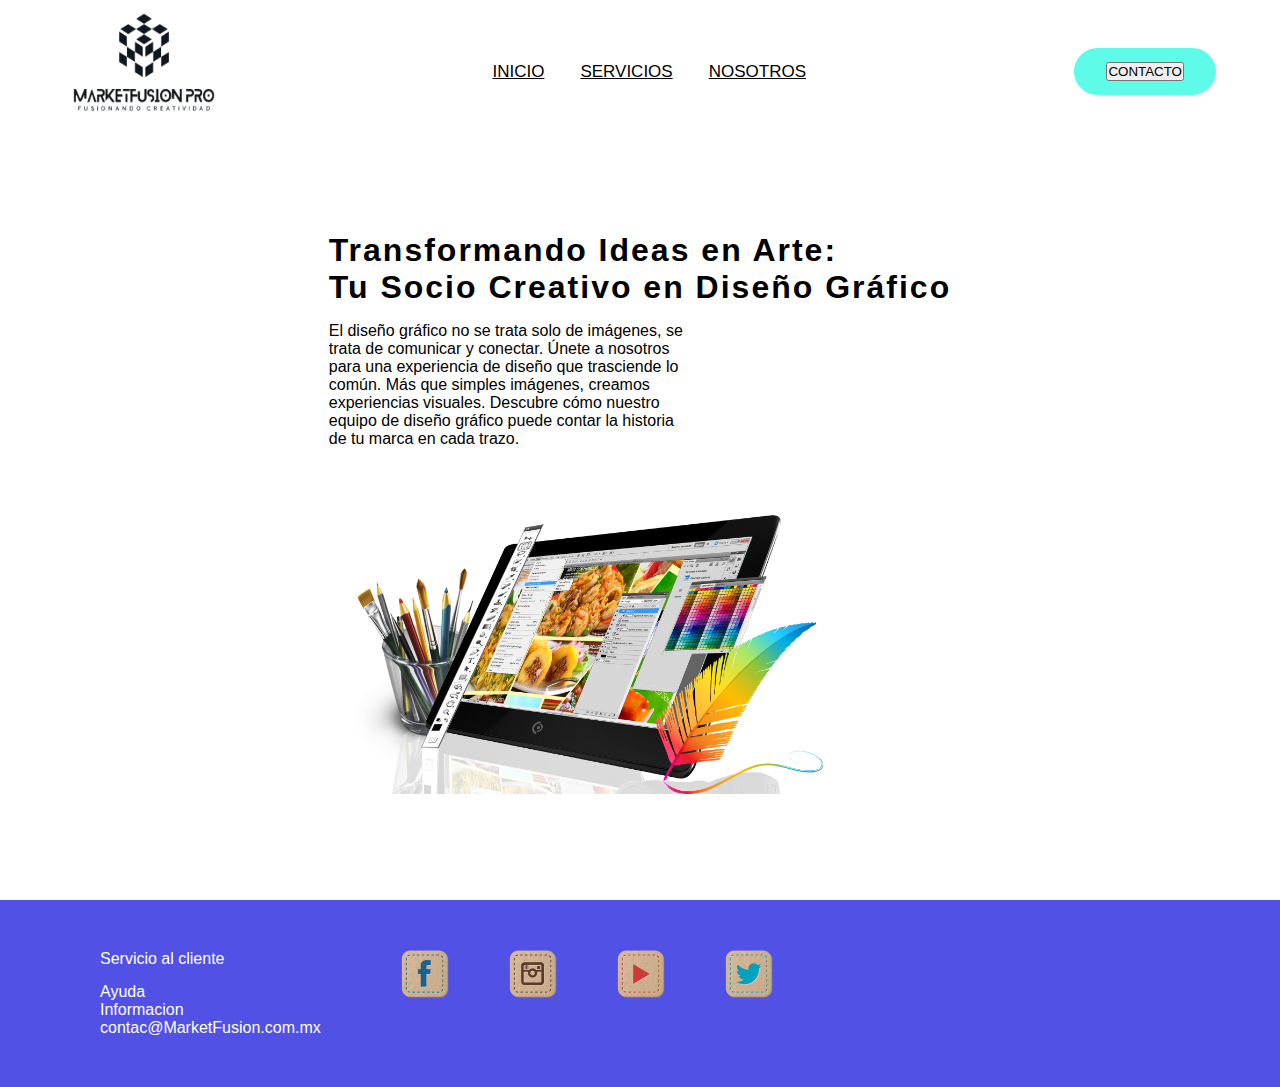
<file: Marketfusion_html/index.html>
<!DOCTYPE html>
<html lang="en">
<head>
    <meta charset="UTF-8">
    <meta name="viewport" content="width=device-width, initial-scale=1.0">
    <title>MarketFusion Pro</title>
    <link rel="stylesheet" href="style.css">
</head>
<body>

    <header class="hero">
      
        <nav  class=" nav container">
            <img class="logo" src="logo.png" alt="logo">

            <ul class="nav_links">
            <li><a href="">INICIO</a></li>
            <li><a href="">SERVICIOS</a></li>
            <li><a href="">NOSOTROS</a></li>
            </ul>  
            <a class="cta" href=""><button>CONTACTO</button></a>
            
        </nav>
        <section class="hero_main container">
            <div class="hero_texts">
                <h1 class="hero_title">Transformando Ideas en Arte:<br> Tu Socio Creativo en Diseño Gráfico
                </h1>
                <p class="hero_subtitle">El diseño gráfico no se trata solo de imágenes, se<br> trata de comunicar y conectar. Únete a nosotros <br>para una experiencia de diseño que trasciende lo <br>común. Más que simples imágenes, creamos <br>experiencias visuales. Descubre cómo nuestro <br>equipo de diseño gráfico puede contar la historia<br> de tu marca en cada trazo. </p>
                <figure class="hero_picture">
                    <img src="diseño.png" class="hero_img">
                </figure>
            </div>
            

        </section>
     


    </header>




    
    <footer>
        <div class="contenedor ">
        <div class="footer">
            <p><b>Servicio al cliente</b></p>
            
         <ul>
            
            <li>Ayuda</li>
            <li>Informacion</li>
            <li>contac@MarketFusion.com.mx</li>
        </ul>
        </div>
        <div>
        <ul class="icons">
            <li><img src="face.png"></li>
            <li><img src="ins.png"></li>
            <li><img src="you.png"></li>
            <li><img src="twit.png"></li>
        </ul>
        
    </div>
        </div>
       

    </footer>
    
</body>
</html>
</file>
<file: Marketfusion_html/style.css>
*{
    margin: 0;
    padding: 0;
    box-sizing: border-box;
    font-family: 'Franklin Gothic Medium', 'Arial Narrow', Arial, sans-serif;
}
.container{
    width: 90%;
    max-width: 1200px;
    display: flex;
    align-items: center;
    justify-content: space-around;
    margin:  auto;
    
}
.hero{
   
    background: #fff;
    display: grid;
    grid-template-rows: max-content 1fr;
    grid-template-areas:"nav" "content" ;
    min-height: 100vh;
   
    
}
.nav{
    grid-area: nav;
    grid-area: nav;
    display: grid;
    justify-content: space-between;
    grid-auto-flow: column;
    gap: 1em;
    align-items: center;
    height: 90%;

}
.nav_links{
    color: #000;
    list-style: none;
    display: grid;
    grid-auto-flow: column;
    gap: 1em;
}
.logo{
    width: 160px;
    height: 130px;
}
.hero_main con{
   width: 90%;
   margin: 0 auto;
    display: grid;
    grid-template-columns: repeat(auto-fit, minmax(250px, 1fr));
    padding-bottom: 150px;
    grid-gap: 2rem;
   

}
.hero_title{
    font-size: 2rem;
    letter-spacing: 2px;

}
.hero_subtitle{
    margin-top: 1rem;
    margin-bottom: 1.5rem;
    font-size: 1rem;
    font-weight: 200;
}
.hero_picture{
   
    display: block;
    object-fit: cover;

}
.hero_img{
    width: 500px;
}
.hero_texts{
    padding: 1 rem 2 rem;
    display: flex;
    justify-content: center;
    flex-direction: column;
}
.nav_links a{
    margin: 0px 5 px;
    padding: 5px 10px;
    color: #000;
    font-size: 17px;
    font-weight: 500;
    transition: all .50s ease; 

    
}
.nav_links a:hover{
    color: aqua;

}
.cta{
    display:  inline-block;
    padding: 12px 30px;
    color: #fff;
    background: #5EFCE8;
    border-radius: 30px;
    font-size:  15px;
    border:  2px solid transparent;
    transition: all .40s ease;
}






footer{
    position: relative;
    padding: 50px 100px;
    background:#5151E5;
 }
 
 footer .contenedor {
     width: 100%;
     display: flex;
     grid-gap: 20px;
     grid-template-columns:auto;
 
 }
 footer .contenedor .footer p{
     position: relative;
     color: #ffffff;
     font-weight: 300;
     margin-bottom: 15px;
  
 
 }
 footer .contenedor .footer ul li{
     color: #ffffff;
     list-style: none;
 }
 
 footer .icons, footer .footmenu{
     position: relative;
     display: flex;
     justify-content: center;
     align-items: center;
     margin:   0 30px;
     flex-wrap: wrap;
     color: #5151E5;
    
 
 }
 
 
 footer .icons li{
     list-style: none;
     font-size: 1rem;
     margin:  0 30px;
     display:  inline;
     transition: 0.5s;
    
 
 }
 img{
     align-items: center;
 }
 
 
 
 footer .footmenu  li {
     list-style: none;
     font-size: 1rem;
     margin:  0 35px;
     display:  inline;
     transition: 0.5s;
     
     border-radius: 25px;
     padding: 2%;
 
 }
 footer .footmenu  li a{
     font-family: 'Franklin Gothic Medium', 'Arial Narrow', Arial, sans-serif;
    text-decoration: none;
    color: #ffffff;
 
 
 }
</file>
